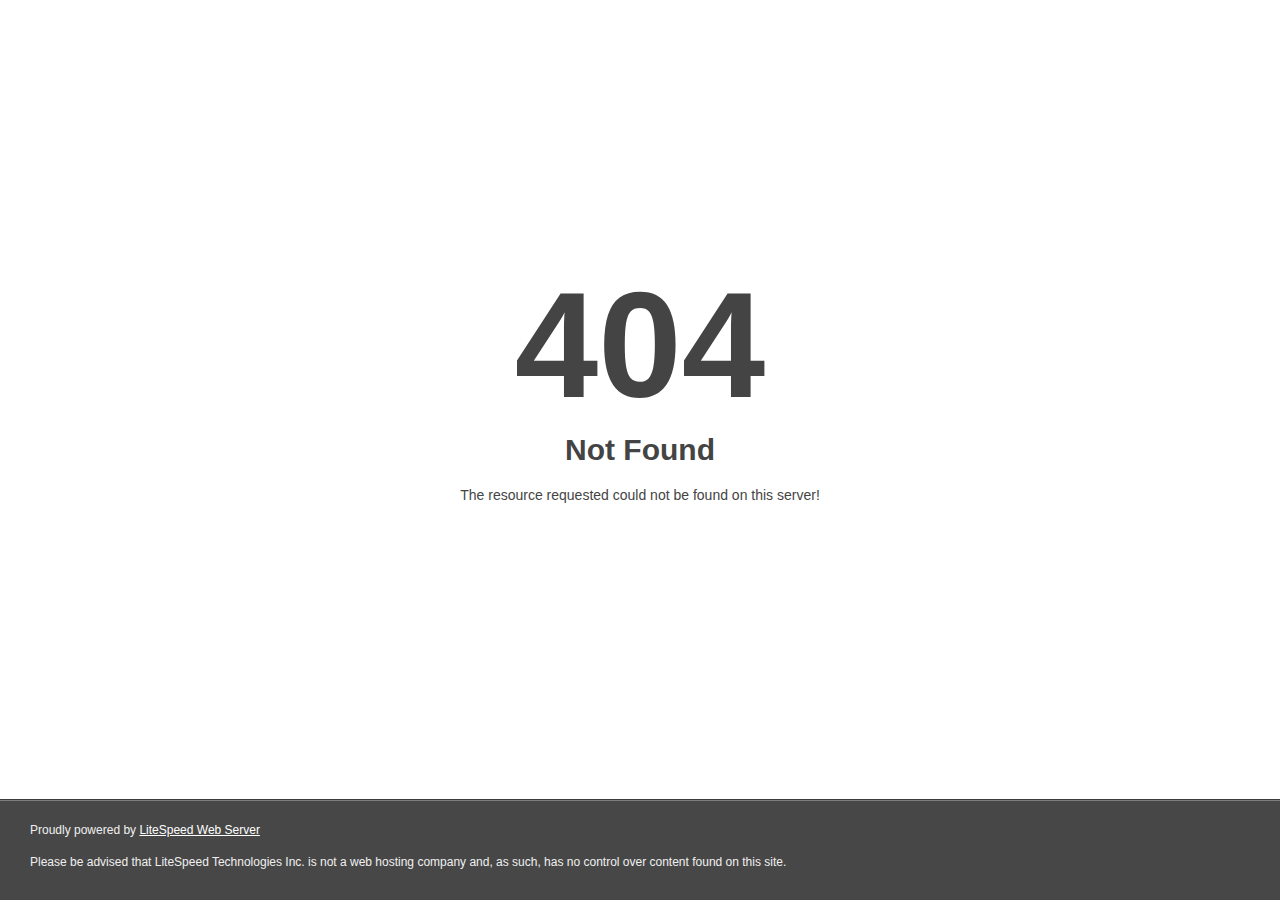
<file: static/fonts/fontawesome-webfont93e3-2.html>
<!DOCTYPE html>
<html style="height:100%">
<head><title> 404 Not Found
</title></head>
<body style="color: #444; margin:0;font: normal 14px/20px Arial, Helvetica, sans-serif; height:100%; background-color: #fff;">
<div style="height:auto; min-height:100%; ">     <div style="text-align: center; width:800px; margin-left: -400px; position:absolute; top: 30%; left:50%;">
        <h1 style="margin:0; font-size:150px; line-height:150px; font-weight:bold;">404</h1>
<h2 style="margin-top:20px;font-size: 30px;">Not Found
</h2>
<p>The resource requested could not be found on this server!</p>
</div></div><div style="color:#f0f0f0; font-size:12px;margin:auto;padding:0px 30px 0px 30px;position:relative;clear:both;height:100px;margin-top:-101px;background-color:#474747;border-top: 1px solid rgba(0,0,0,0.15);box-shadow: 0 1px 0 rgba(255, 255, 255, 0.3) inset;">
<br>Proudly powered by  <a style="color:#fff;" href="http://www.litespeedtech.com/error-page">LiteSpeed Web Server</a><p>Please be advised that LiteSpeed Technologies Inc. is not a web hosting company and, as such, has no control over content found on this site.</p></div></body></html>
</file>
